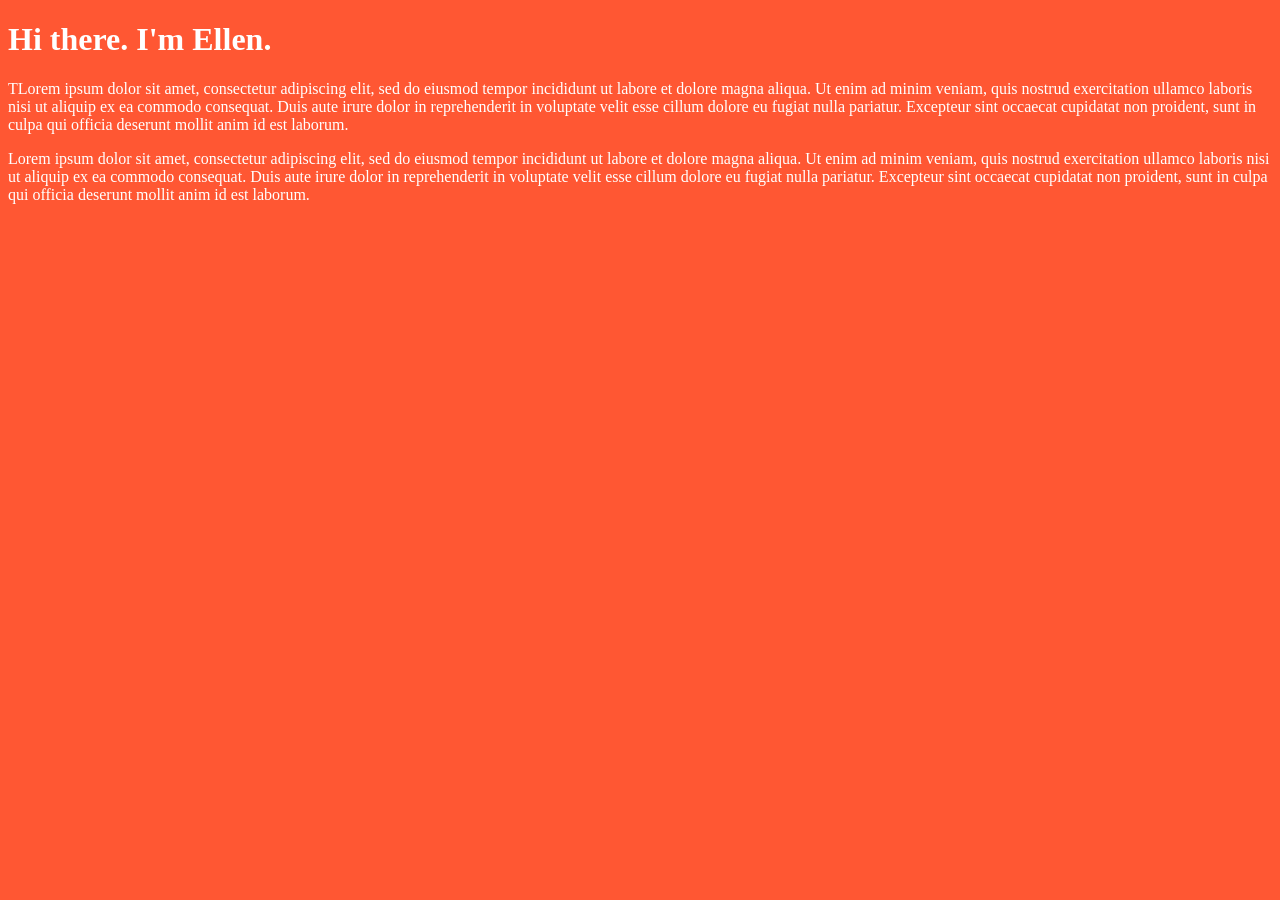
<file: Unit_1/index.html>
<!DOCTYPE html>
<html>
<head> <link rel="stylesheet" type="text/css" href="/Unit_1/CSS/style.css">

	<title></title>
</head>
<body>
<h1> Hi there. I'm Ellen.</h1>
<p>TLorem ipsum dolor sit amet, consectetur adipiscing elit, sed do eiusmod tempor incididunt ut labore et dolore magna aliqua. Ut enim ad minim veniam, quis nostrud exercitation ullamco laboris nisi ut aliquip ex ea commodo consequat. Duis aute irure dolor in reprehenderit in voluptate velit esse cillum dolore eu fugiat nulla pariatur. Excepteur sint occaecat cupidatat non proident, sunt in culpa qui officia deserunt mollit anim id est laborum.</p>
<p>Lorem ipsum dolor sit amet, consectetur adipiscing elit, sed do eiusmod tempor incididunt ut labore et dolore magna aliqua. Ut enim ad minim veniam, quis nostrud exercitation ullamco laboris nisi ut aliquip ex ea commodo consequat. Duis aute irure dolor in reprehenderit in voluptate velit esse cillum dolore eu fugiat nulla pariatur. Excepteur sint occaecat cupidatat non proident, sunt in culpa qui officia deserunt mollit anim id est laborum.</p>
</body>
</html>
</file>
<file: Unit_1/CSS/style.css>
body {background-color: #FF5733}
h1,p {color: white}
</file>
